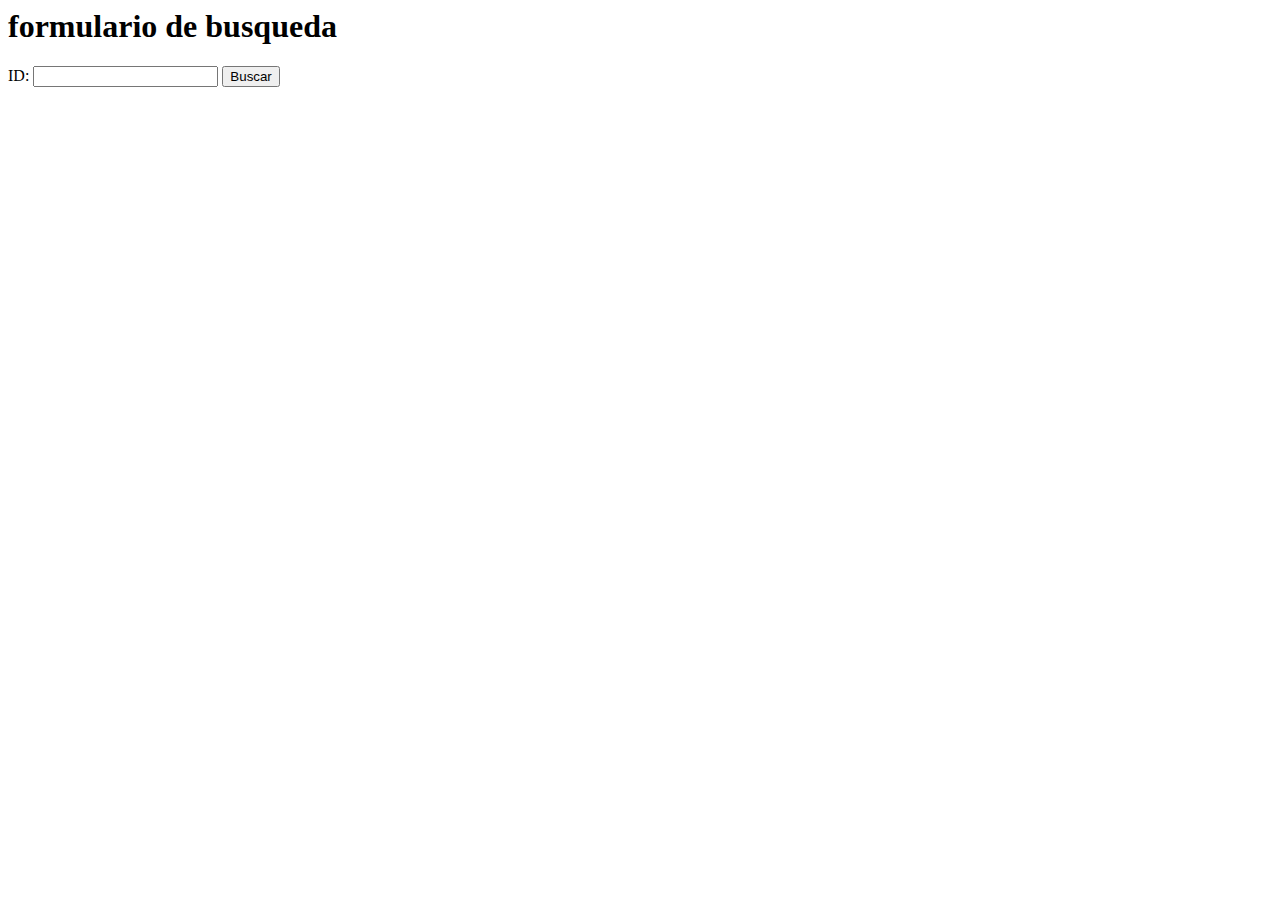
<file: index.html>
<html lang="en">
<head>
    <meta charset="UTF-8">
    <meta name="viewport" content="width=device-width, initial-scale=1.0">
    <title>Document</title>
    <script type="module" src="main.js"></script>
</head>
<body>
    <h1>formulario de busqueda</h1>
    <form id="miFormulario">
        <label for="buscarID">ID:</label>
        <input type="number" id="IDpersona"  name="IDpersona" required>
        <button type="submit" value="enviar">Buscar</button>
    </form>
    <div id="resultados"></div>
</body>
</html>
</file>
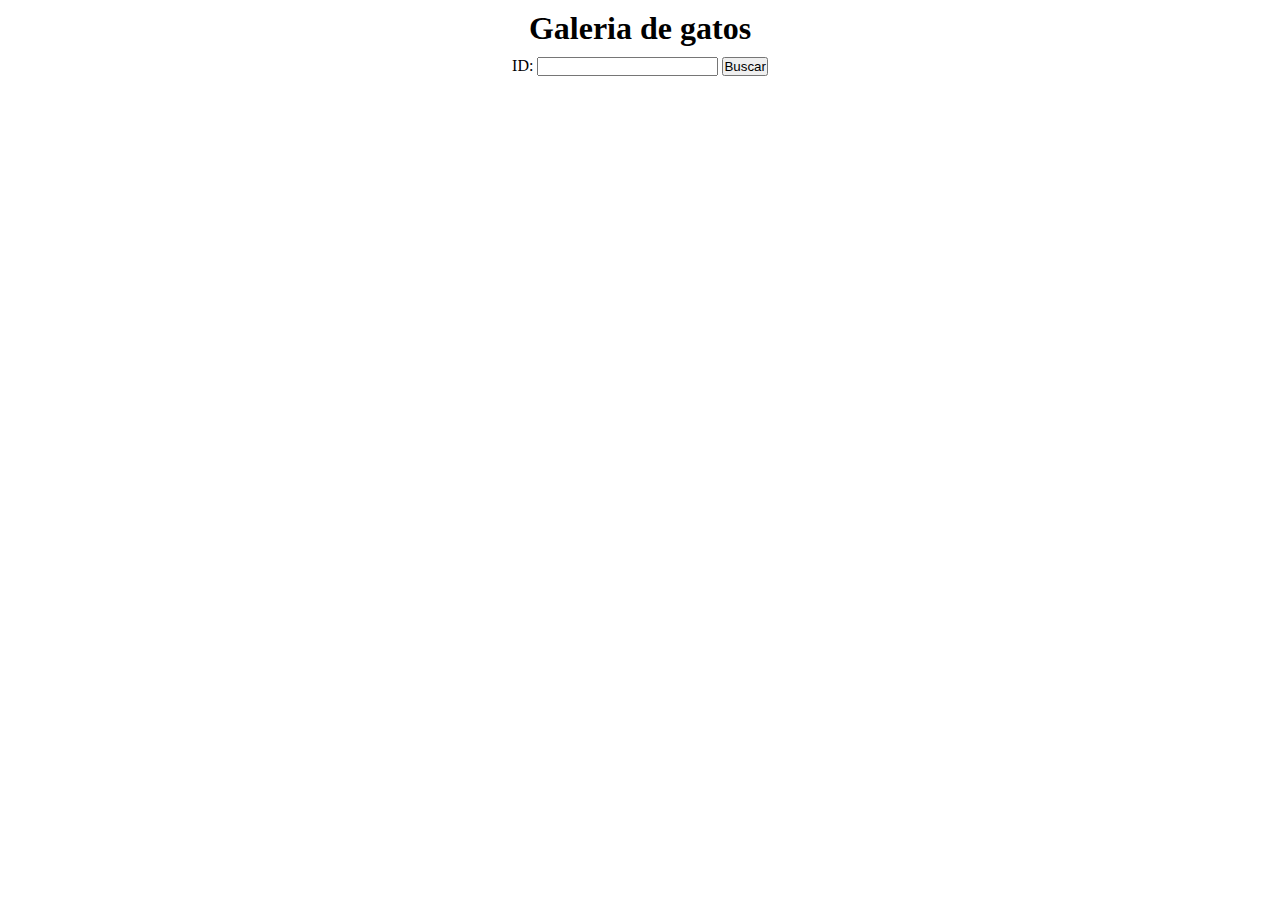
<file: galeria.html>
<html lang="en">
<head>
    <meta charset="UTF-8">
    <meta name="viewport" content="width=device-width, initial-scale=1.0">
    <title>Document</title>
    <script type="module"  src="main copy.js"></script>
    <link rel="stylesheet" href="styles.css">
</head>
<body>
    <h1>Galeria de gatos</h1>
    <form id="miFormulario">
        <label for="buscarID">ID:</label>
        <input type="number" id="IDpersona"  name="IDpersona" required>
        <button type="submit" value="enviar">Buscar</button>
    </form>
    <div id="resultados"></div>
</body>
</html>
</file>
<file: styles.css>
*{
    margin: 0;
    padding: 0;
}

body{
    align-items: center;
    text-align: center;
    margin: 10px;
}
form{
    padding: 10px;
}
</file>
